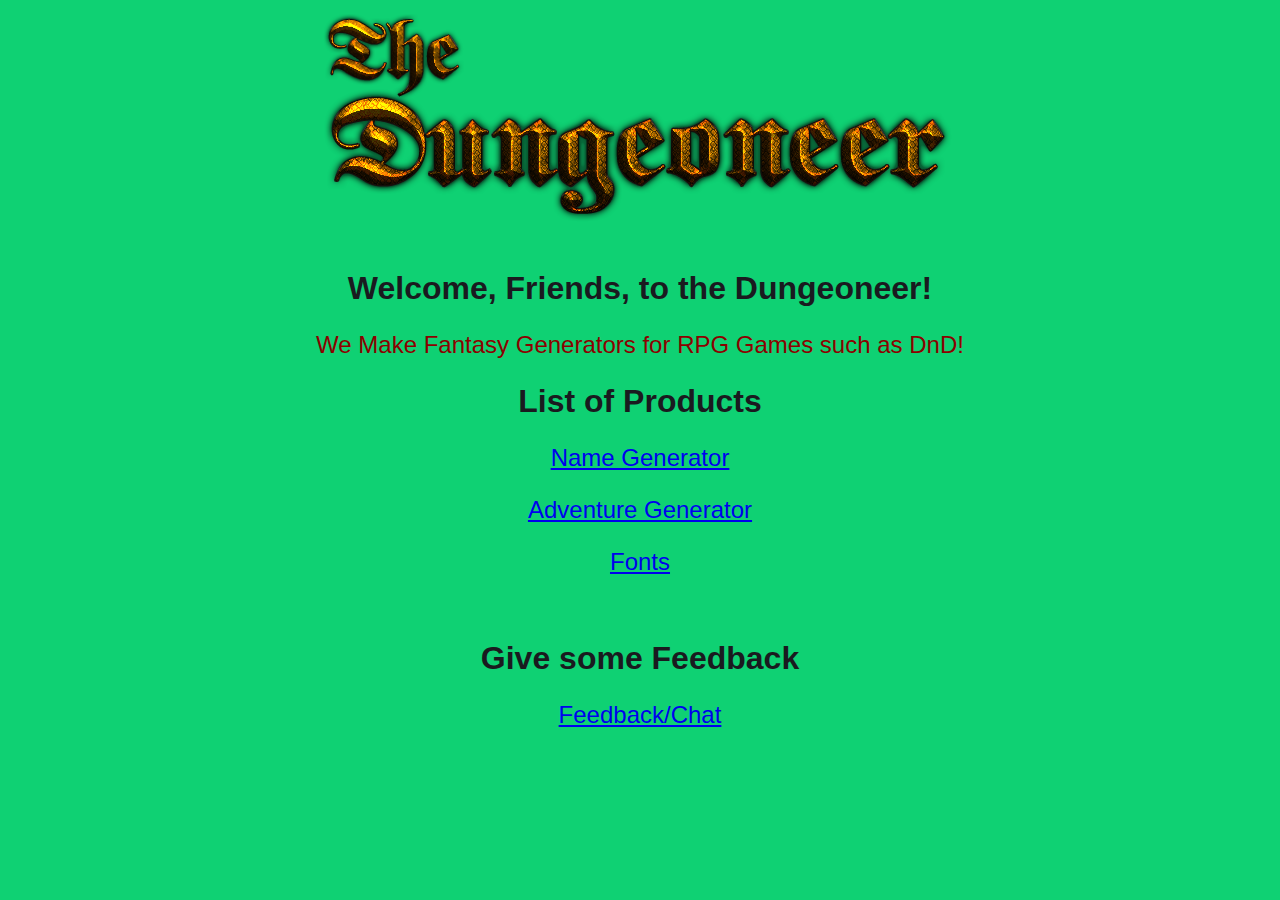
<file: index.html>
<!DOCTYPE html>
<html>
	<head>
		<title>The Dungeoneer</title>
		<meta name="viewport" content="width=device-width, initial-scale=1.0">
		<style>
			p{
			color:darkred;
			font-size:1.5em;
			}
			h1{
			color:#1a1a1f;
			}
			button{
			background-color:black;
			color:white;
			font-size:1.5em;
			border-radius:10px;
			}
		</style>
	</head>
	<body style="text-align:center;background-color:#0fd173;font-family:Arial;">
		<a href="/"><img src="/logo.png"></a>
			<br>
			<br>
			<h1>Welcome, Friends, to the Dungeoneer!</h1>
			<p>We Make Fantasy Generators for RPG Games such as DnD!</p>
		<h1>List of Products</h1>
		<p><a href="/namegen.html">Name Generator</a></p>
		<p><a href="/adventuregen.html">Adventure Generator</a></p>
		<p><a href="/fonts">Fonts</a></p>
		<br>
		<h1>Give some Feedback</h1>
		<p><a href="/chat.html">Feedback/Chat</a></p>
	</body>
</html>
</file>
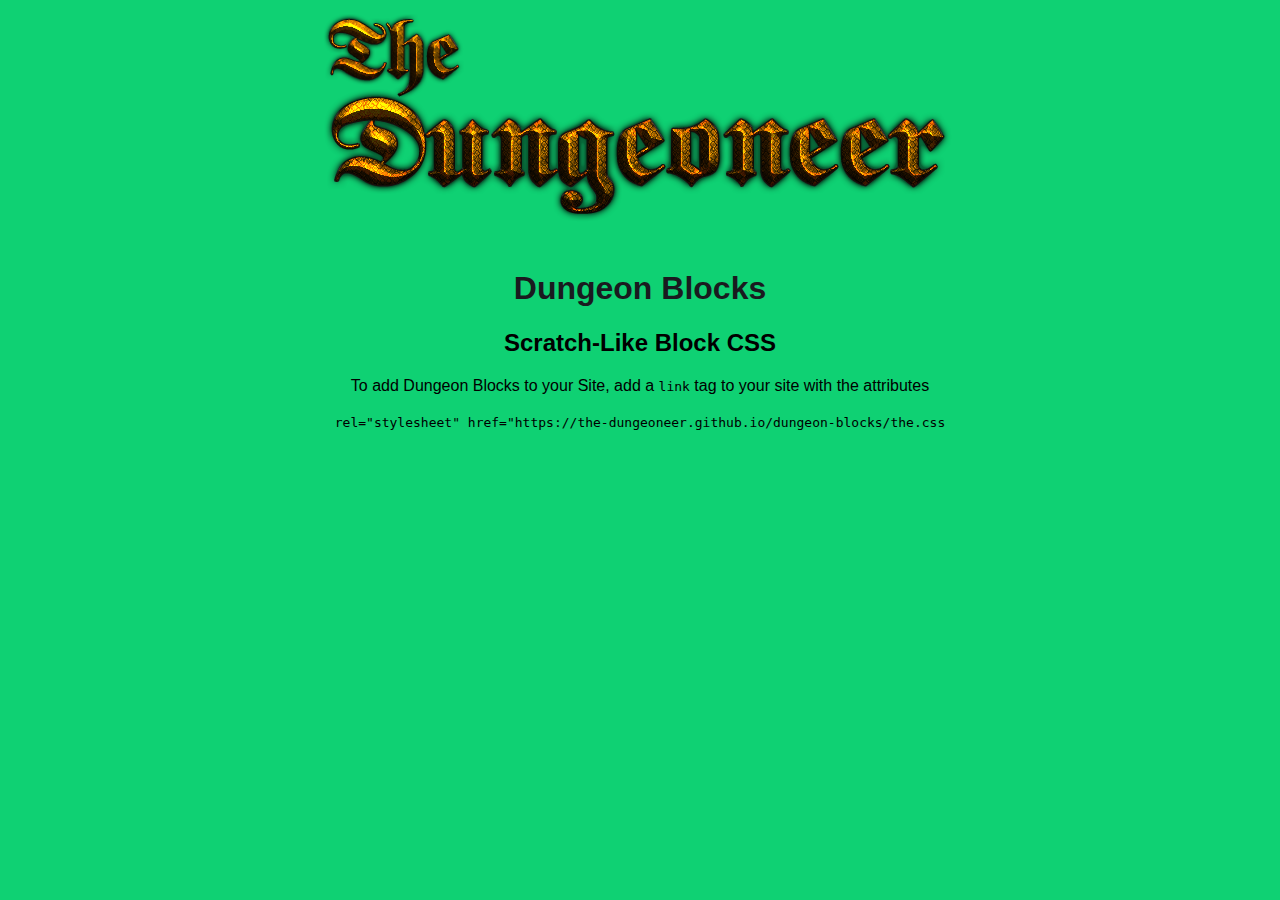
<file: dungeon-blocks/index.html>
<!DOCTYPE html>
<html>
	<head>
		<title>The Dungeoneer</title>
		<meta name="viewport" content="width=device-width, initial-scale=1.0">
		<link rel="stylesheet" href="/fonts/fontdirectory.css">
		<style>
			body{text-align:center;background-color:#0fd173;font-family:Arial;}
			p{
			color:darkred;
			font-size:1.5em;
			}
			h1{
			color:#1a1a1f;
			}
			button{
			background-color:black;
			color:white;
			font-size:1.5em;
			border-radius:10px;
			}
		</style>
	</head>
	<body>
		<a href="/"><img src="/logo.png"></a>
			<br>
			<br>
		<h1>Dungeon Blocks</h1>
		<h2>Scratch-Like Block CSS</h2>
		To add Dungeon Blocks to your Site, add a <code>link</code> tag to your site with the attributes
		<br>
		<br>
		<code>rel="stylesheet" href="https://the-dungeoneer.github.io/dungeon-blocks/the.css</code>
	</body>
</html>
</file>
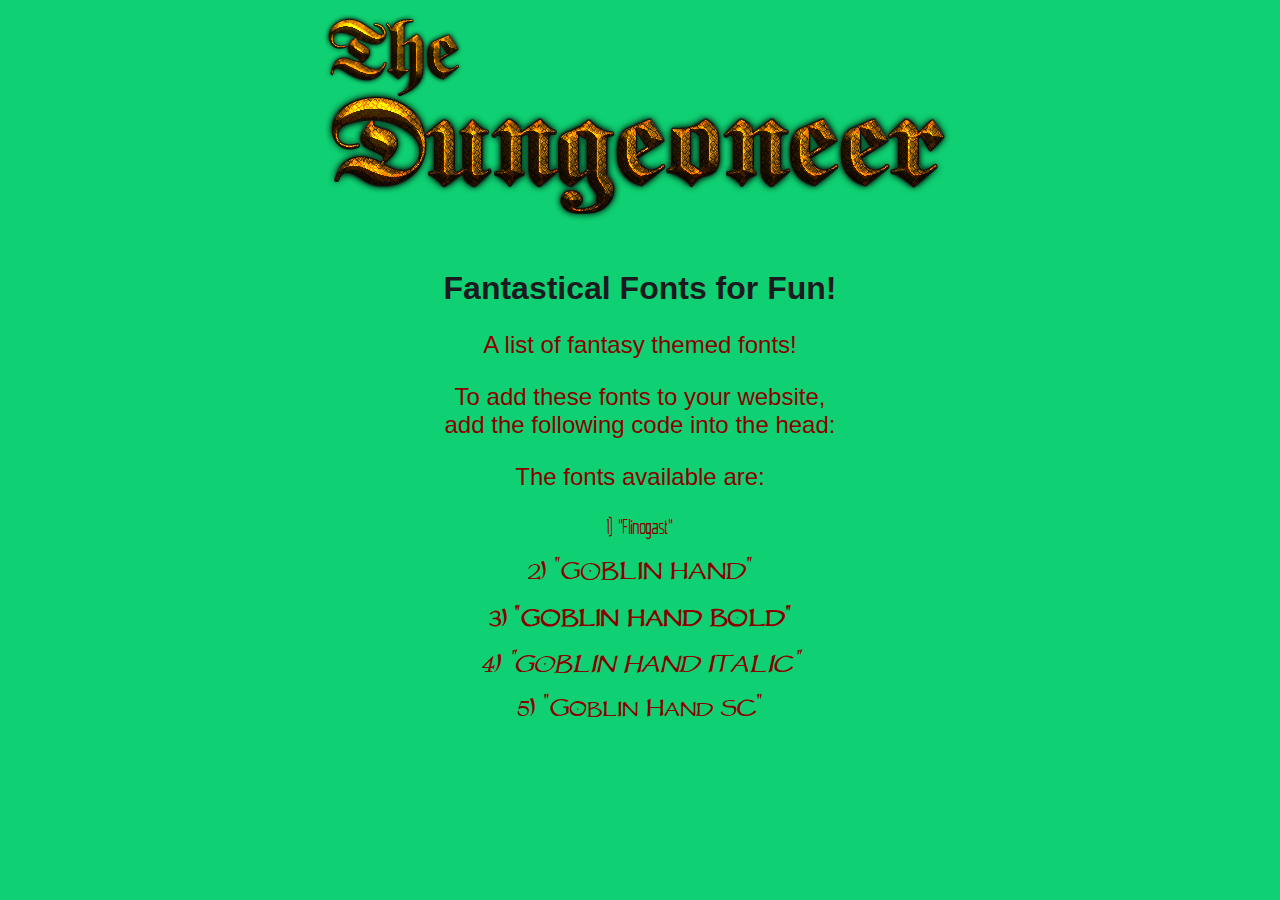
<file: fonts/index.html>
<!DOCTYPE html>
<html>
	<head>
		<title>The Dungeoneer</title>
		<meta name="viewport" content="width=device-width, initial-scale=1.0">
		<link rel="stylesheet" href="/fonts/fontdirectory.css">
		<style>
			body{text-align:center;background-color:#0fd173;font-family:Arial;}
			p{
			color:darkred;
			font-size:1.5em;
			}
			h1{
			color:#1a1a1f;
			}
			button{
			background-color:black;
			color:white;
			font-size:1.5em;
			border-radius:10px;
			}
			.flinogast{
			font-family:"Flinogast" !important;
			}
			.gh{
			font-family: "Goblin Hand" !important
			}
			.ghb{
			font-family: "Goblin Hand Bold" !important
			}
			.ghi{
			font-family: "Goblin Hand Italic" !important
			}
			.ghsc{
			font-family: "Goblin Hand SC" !important
			}
		</style>
	</head>
	<body>
		<a href="/"><img src="/logo.png"></a>
			<br>
			<br>
			<h1>Fantastical Fonts for Fun!</h1>
			<p>A list of fantasy themed fonts!</p>
			<p>
				To add these fonts to your website,
				<br>
				add the following code into the head:
				<br>
				<script src="https://gist.github.com/Little-Jeffy-Joe/623c188be7d2a0be9a59cff022b68c50.js"></script>
			</p>
			<p>The fonts available are:</p>
			<p class="flinogast">1) "Flinogast"</p>
			<p class="gh">2) "Goblin Hand"</p>
			<p class="ghb">3) "Goblin Hand Bold"</p>
			<p class="ghi">4) "Goblin Hand Italic"</p>
			<p class="ghsc">5) "Goblin Hand SC"</p>
	</body>
</html>
</file>
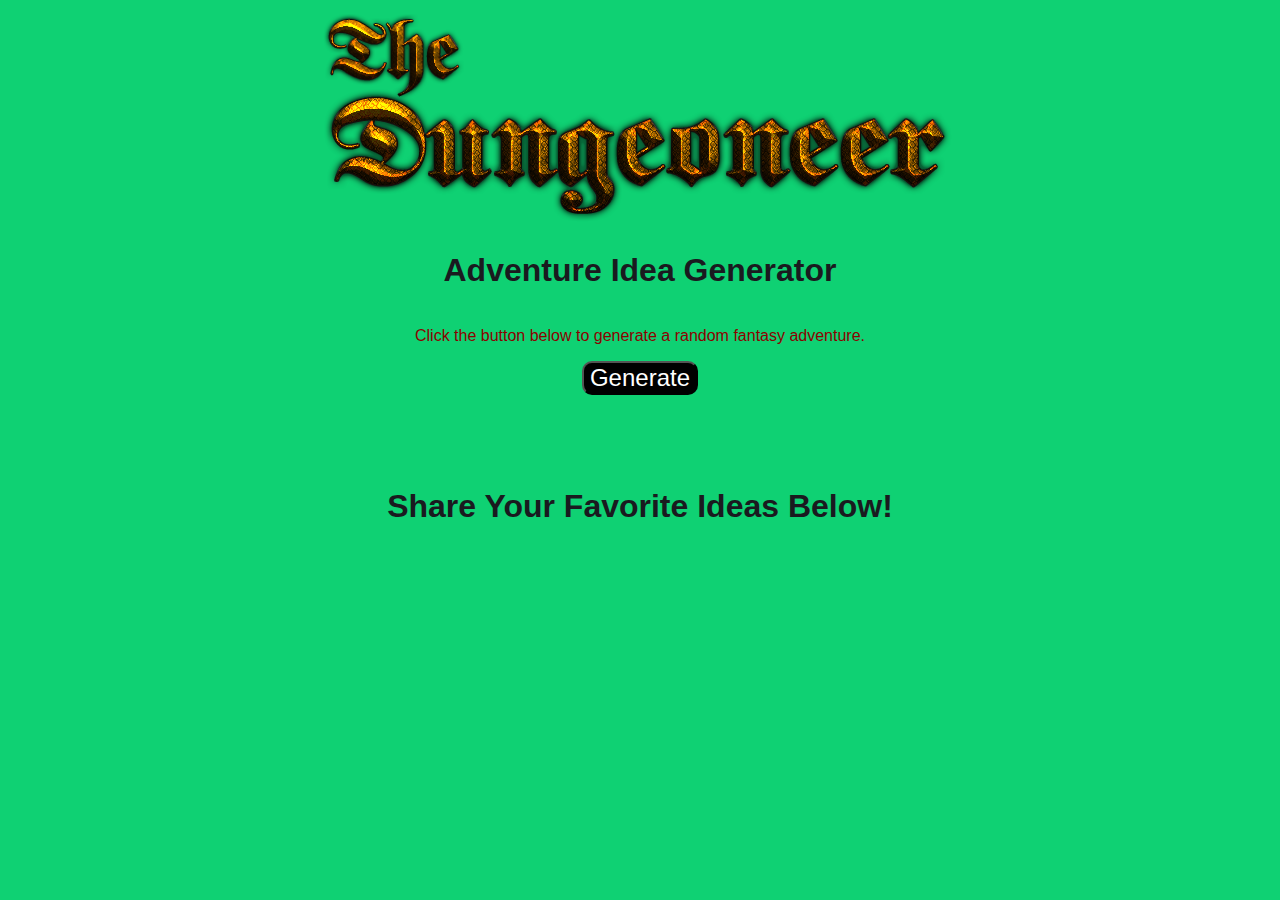
<file: adventuregen.html>
<!DOCTYPE html>
<html>
<head>
<link rel="icon" type="image/x-icon" href="/favicon.ico">
<title>Adventure Generator</title>
<meta name="viewport" content="width=device-width, initial-scale=1.0">
<style>
body {
  background-color: #0fd173;
  display: grid;
  place-items: center;
}
h1, p {
  font-family: Arial;
}
h1 {
  color: #1a1a1f;
}
p {
  color: darkred;
}
#adventure {
  font-size: 36px;
}
#generate {
background-color:black;
color:white;
font-size:1.5em;
border-radius:10px;
}
</style>
</head>
<body>
<a href="/"><img src="/logo.png"></a>
<h1>Adventure Idea Generator</h1>
<p>Click the button below to generate a random fantasy adventure.</p>
<button id="generate">Generate</button>
<p id="adventure"></p>
<script>
const detail1 = ["Rescue","Find","Destroy","Infiltrate","Bypass","Return","Defeat","Spy on","Bribe","Deliver","Escape","Imprison","Stop","Befriend","Pacify","Persuade","Steal","Escort","Banish","Free",];
const detail2 = ["Goblet","Prisoner","Sword","Vault","Cult","Spirit","Killer","Demon","Noble","Hunter","Hostage","Thief","Spy","Werewolf","Relic","High priest","Merchant","Witch","Ritual","Vampire",];
const detail3 = ["Of the evil wizard","Stalking the wastes","At the bottom of the river","In the city sewers","Under the barrow mounds","Of the fallen hero","In the magical library","In the king's court","Of the ancient lineage","In the sorcerer's tower","In the Murkwood","Hiding in the slums","Of the Dwarven lord","In the musty tomb","Of the royal knights","Sacrificing innocents","In the catacombs","Blackmailing the baron","In the Thieves' Guild","Murdering townsfolk",];
function randomInt(n){
return Math.floor(Math.random()*n);
}
function generateAdventure(){
var adventure = `${detail1[randomInt(20)]} the ${detail2[randomInt(20)]} ${detail3[randomInt(20)]}`;
document.getElementById("adventure").innerText = adventure;
}	
document.getElementById("generate").addEventListener("click", generateAdventure);
</script>
<h1>Share Your Favorite Ideas Below!</h1>
<!-- Remarkbox - Your readers want to communicate with you -->
<div id="remarkbox-div">
  <noscript>
    <iframe id=remarkbox-iframe src="https://my.remarkbox.com/embed?nojs=true" style="height:600px;width:100%;border:none!important" tabindex=0></iframe>
  </noscript>
</div>
<script src="https://my.remarkbox.com/static/js/iframe-resizer/iframeResizer.min.js"></script>
<script>
  var rb_owner_key = "bb29b2d5-bc6e-11ee-9818-751976fc35b2";
  var thread_uri = window.location.href;
  var thread_title = window.document.title;
  var thread_fragment = window.location.hash;
  // rb owner was here.
  var rb_src = "https://my.remarkbox.com/embed" + 
      "?rb_owner_key=" + rb_owner_key +
      "&thread_title=" + encodeURI(thread_title) +
      "&thread_uri=" + encodeURIComponent(thread_uri) + 
      thread_fragment;
  function create_remarkbox_iframe() {
    var ifrm = document.createElement("iframe");
    ifrm.setAttribute("id", "remarkbox-iframe");
    ifrm.setAttribute("scrolling", "no");
    ifrm.setAttribute("src", rb_src);
    ifrm.setAttribute("frameborder", "0");
    ifrm.setAttribute("tabindex", "0");
    ifrm.setAttribute("title", "Remarkbox");
    ifrm.style.width = "100%";
    document.getElementById("remarkbox-div").appendChild(ifrm);
  }
  create_remarkbox_iframe();
  iFrameResize(
    {
      checkOrigin: ["https://my.remarkbox.com"],
      inPageLinks: true,
      initCallback: function(e) {e.iFrameResizer.moveToAnchor(thread_fragment)}
    },
    document.getElementById("remarkbox-iframe")
  );
</script>
</body>
</html>
</file>
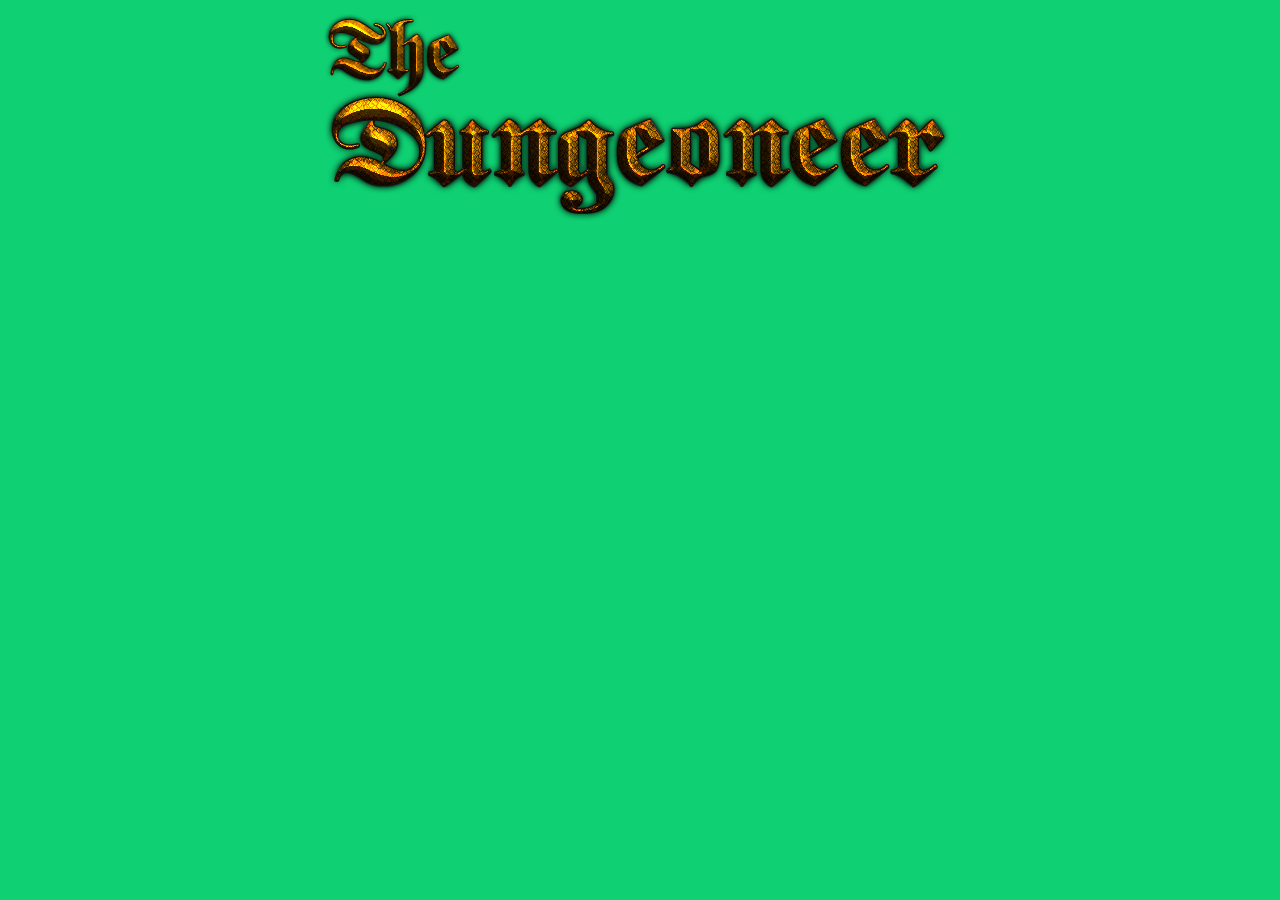
<file: chat.html>
<!DOCTYPE html>
<html>
<head>
<link rel="icon" type="image/x-icon" href="favicon.ico">
<title>Chat</title>
<meta name="viewport" content="width=device-width, initial-scale=1.0">
</head>
<body style="background-color:#0fd173">
  <div style="text-align:center;">
  <a href="/"><img src="/logo.png"></a>
  </div>
<!-- Remarkbox - Your readers want to communicate with you -->
<div id="remarkbox-div">
  <noscript>
    <iframe id=remarkbox-iframe src="https://my.remarkbox.com/embed?nojs=true" style="height:600px;width:100%;border:none!important" tabindex=0></iframe>
  </noscript>
</div>
<script src="https://my.remarkbox.com/static/js/iframe-resizer/iframeResizer.min.js"></script>
<script>
  var rb_owner_key = "bb29b2d5-bc6e-11ee-9818-751976fc35b2";
  var thread_uri = window.location.href;
  var thread_title = window.document.title;
  var thread_fragment = window.location.hash;

  // rb owner was here.
  var rb_src = "https://my.remarkbox.com/embed" + 
      "?rb_owner_key=" + rb_owner_key +
      "&thread_title=" + encodeURI(thread_title) +
      "&thread_uri=" + encodeURIComponent(thread_uri) + 
      thread_fragment;

  function create_remarkbox_iframe() {
    var ifrm = document.createElement("iframe");
    ifrm.setAttribute("id", "remarkbox-iframe");
    ifrm.setAttribute("scrolling", "no");
    ifrm.setAttribute("src", rb_src);
    ifrm.setAttribute("frameborder", "0");
    ifrm.setAttribute("tabindex", "0");
    ifrm.setAttribute("title", "Remarkbox");
    ifrm.style.width = "100%";
    document.getElementById("remarkbox-div").appendChild(ifrm);
  }
  create_remarkbox_iframe();
  iFrameResize(
    {
      checkOrigin: ["https://my.remarkbox.com"],
      inPageLinks: true,
      initCallback: function(e) {e.iFrameResizer.moveToAnchor(thread_fragment)}
    },
    document.getElementById("remarkbox-iframe")
  );
</script>
</body>
</html>
</file>
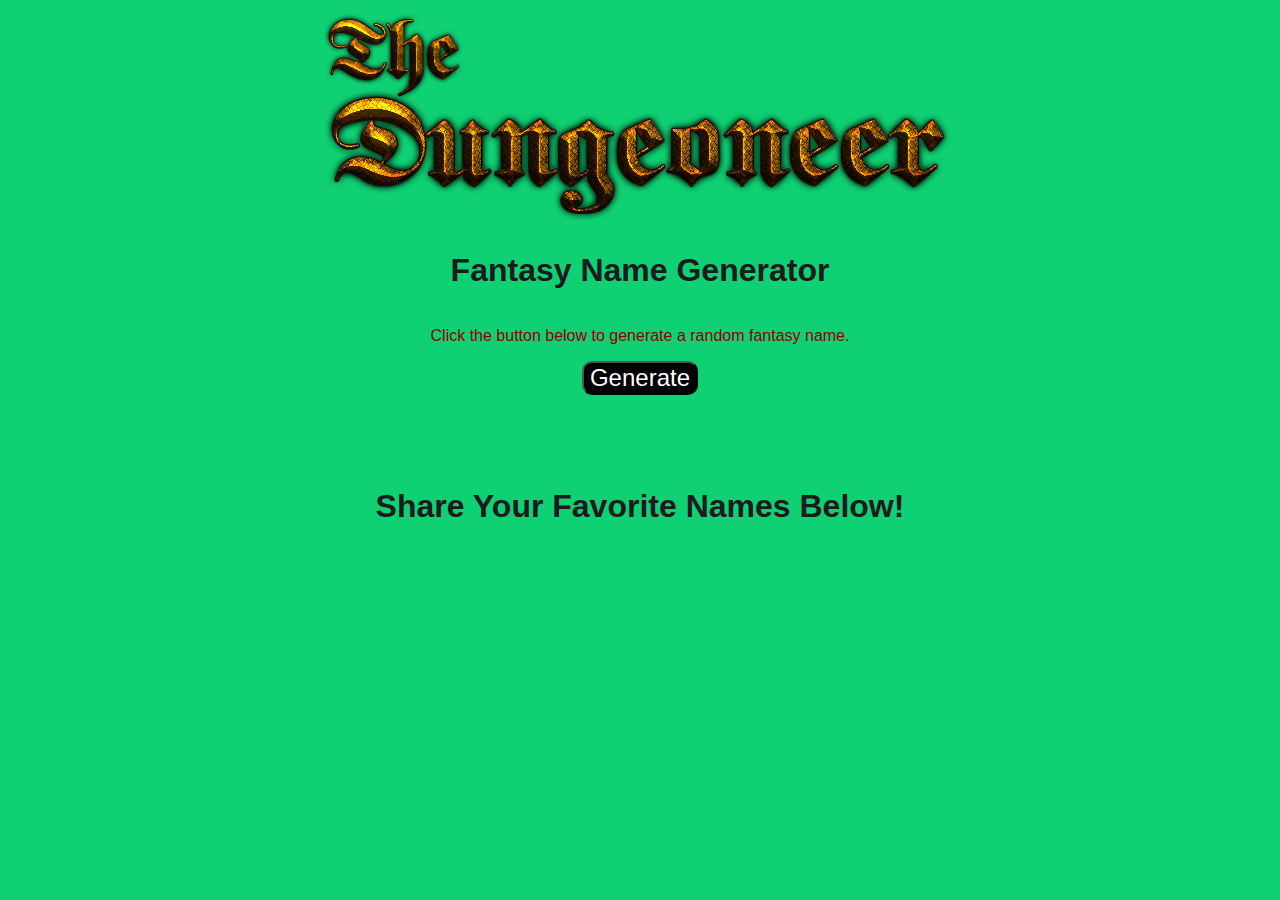
<file: namegen.html>
<!DOCTYPE html>
<html>
<head>
<link rel="icon" type="image/x-icon" href="/favicon.ico">
<title>Fantasy Name Generator</title>
<meta name="viewport" content="width=device-width, initial-scale=1.0">
<style>
body {
  background-color: #0fd173;
  display: grid;
  place-items: center;
}
h1, p {
  font-family: Arial;
}
h1 {
  color: #1a1a1f;
}
p {
  color: darkred;
}
#name {
  font-size: 36px;
}
#generate {
background-color:black;
color:white;
font-size:1.5em;
border-radius:10px;
}
</style>
</head>
<body>
<a href="/"><img src="/logo.png"></a>
<h1>Fantasy Name Generator</h1>
<p>Click the button below to generate a random fantasy name.</p>
<button id="generate">Generate</button>
<p id="name"></p>
<script>
const vowels = ["a", "e", "i", "o", "u", "y"];
const consonants = ["b", "c", "d", "f", "g", "h", "j", "k", "l", "m", "n", "p", "q", "r", "s", "t", "v", "w", "x", "z"];
function randomInt(n) {
  return Math.floor(Math.random() * n);
}
function randomVowel() {
  return vowels[randomInt(vowels.length)];
}
function randomConsonant() {
  return consonants[randomInt(consonants.length)];
}
function generateName() {
  let name = "";
  let length = randomInt(8) + 3;
  let pattern = randomInt(2);
  for (let i = 0; i < length; i++) {
    if (pattern === 0) {
      if (i % 2 === 0) {
        name += randomConsonant();
      } else {
        name += randomVowel();
      }
    } else if(pattern === 1){
      if (i % 2 === 0) {
        name += randomVowel();
      } else {
        name += randomConsonant();
      }
    }
  }
  name = name.charAt(0).toUpperCase() + name.slice(1);
  return name;
}
const titles = ["Unending", "Cowardly", "Strong", "Brave", "Fierce", "Clever", "Wicked", "Mighty", "Savage", "Cunning", "Merciless", "Infernal", "Glorious", "Vengeful", "Ruthless", "Eternal", "Furious", "Dreadful", "Divine", "Legendary"];
function randomTitle() {
  return titles[randomInt(titles.length)];
}
function generateFullName() {
  let name = generateName();
  let title = randomTitle();
  return `${name} the ${title}`;
}
let button = document.getElementById("generate");
let paragraph = document.getElementById("name");
button.addEventListener("click", function() {
  let fullName = generateFullName();
  paragraph.textContent = fullName;
});
</script>
<h1>Share Your Favorite Names Below!</h1>
<!-- Remarkbox - Your readers want to communicate with you -->
<div id="remarkbox-div">
  <noscript>
    <iframe id=remarkbox-iframe src="https://my.remarkbox.com/embed?nojs=true" style="height:600px;width:100%;border:none!important" tabindex=0></iframe>
  </noscript>
</div>
<script src="https://my.remarkbox.com/static/js/iframe-resizer/iframeResizer.min.js"></script>
<script>
  var rb_owner_key = "bb29b2d5-bc6e-11ee-9818-751976fc35b2";
  var thread_uri = window.location.href;
  var thread_title = window.document.title;
  var thread_fragment = window.location.hash;
  // rb owner was here.
  var rb_src = "https://my.remarkbox.com/embed" + 
      "?rb_owner_key=" + rb_owner_key +
      "&thread_title=" + encodeURI(thread_title) +
      "&thread_uri=" + encodeURIComponent(thread_uri) + 
      thread_fragment;
  function create_remarkbox_iframe() {
    var ifrm = document.createElement("iframe");
    ifrm.setAttribute("id", "remarkbox-iframe");
    ifrm.setAttribute("scrolling", "no");
    ifrm.setAttribute("src", rb_src);
    ifrm.setAttribute("frameborder", "0");
    ifrm.setAttribute("tabindex", "0");
    ifrm.setAttribute("title", "Remarkbox");
    ifrm.style.width = "100%";
    document.getElementById("remarkbox-div").appendChild(ifrm);
  }
  create_remarkbox_iframe();
  iFrameResize(
    {
      checkOrigin: ["https://my.remarkbox.com"],
      inPageLinks: true,
      initCallback: function(e) {e.iFrameResizer.moveToAnchor(thread_fragment)}
    },
    document.getElementById("remarkbox-iframe")
  );
</script>
</body>
</html>
</file>
<file: fonts/fontdirectory.css>
@font-face { 
  font-family: "Flinogast"; 
  src: url("/fonts/Flinogast.ttf"); 
} 
@font-face { 
  font-family: "Goblin Hand"; 
  src: url("/fonts/vtcgoblinhand/VTCGoblinHand.ttf"); 
} 
@font-face { 
  font-family: "Goblin Hand Bold"; 
  src: url("/fonts/vtcgoblinhand/VTCGoblinHandBold.ttf"); 
} 
@font-face { 
  font-family: "Goblin Hand Italic"; 
  src: url("/fonts/vtcgoblinhand/VTCGoblinHandItalic.ttf"); 
} 
@font-face { 
  font-family: "Goblin Hand SC"; 
  src: url("/fonts/vtcgoblinhand/VTCGoblinHandSC.ttf"); 
}
</file>
